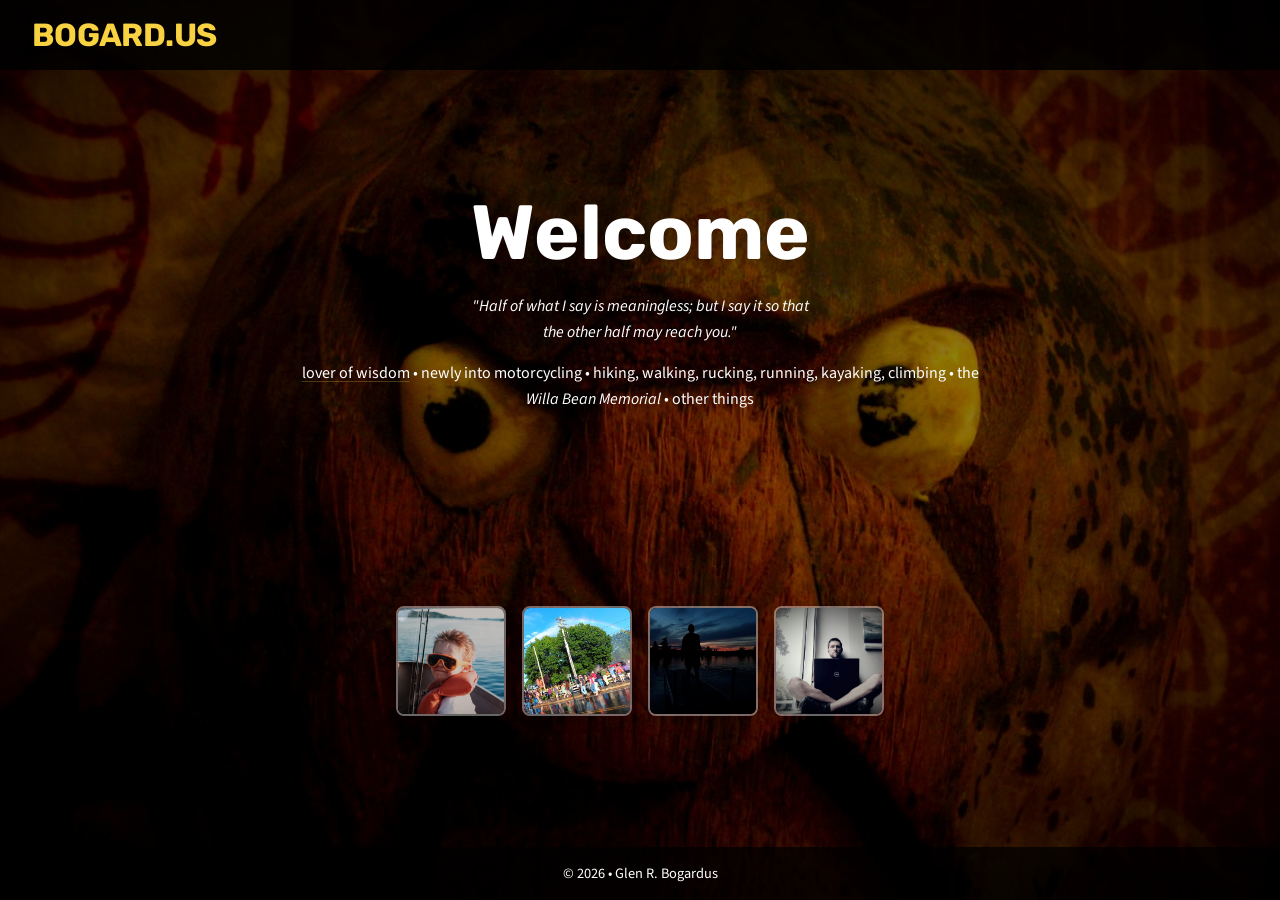
<file: index.html>
<!DOCTYPE html>
<html lang="en">
<head>
    <meta charset="UTF-8">
    <meta name="viewport" content="width=device-width, initial-scale=1.0">
    <title>Glen Bogardus</title>
    <link rel="icon" href="images/favicon.ico">
    <link rel="preconnect" href="https://fonts.googleapis.com">
    <link rel="preconnect" href="https://fonts.gstatic.com" crossorigin>
    <link href="https://fonts.googleapis.com/css2?family=Rubik:wght@400;500;700&family=Source+Sans+3:wght@300;400;600&display=swap" rel="stylesheet">
    <link rel="stylesheet" href="styles.css">
    <meta name="description" content="Personal website of Glen Bogardus featuring library technology, interlibrary loan systems, productivity frameworks, philosophy, fitness, journaling, and personal projects.">
    <meta name="author" content="Glen Bogardus">
    <meta name="robots" content="index, follow">
    <meta property="og:title" content="Glen Bogardus">
    <meta property="og:description" content="Library technology, productivity systems, philosophy, fitness, and personal projects.">
    <meta property="og:type" content="website">
    <meta property="og:url" content="https://bogard.us">
</head>
<body class="homepage">

    <header>
        <h2>BOGARD.US</h2>
    </header>

    <main>
        <section class="content">
            <h1>Welcome</h1>

            <p>
                <i>"Half of what I say is meaningless; but I say it so that<br> 
                 the other half may reach you."</i>
            </p>

            <p><a href="#" class="tooltip" data-tooltip="Reader and writer of philosophy">lover of wisdom</a> • newly into motorcycling • hiking, walking, rucking, running, kayaking, climbing • the <i>Willa Bean Memorial</i> • other things </p>

<!--            <a href="#" class="button">
                Learn More
            </a>
-->
        </section>

        <section class="gallery">

            <a href="#img1">
                <img src="images/20260817.jpg" alt="Photo 1">
            </a>

            <a href="#img2">
                <img src="images/20260711.jpg" alt="Photo 2">
            </a>

            <a href="#img3">
                <img src="images/20200801.jpg" alt="Photo 3">
            </a>

            <a href="#img4">
                <img src="images/20260722.jpg" alt="Photo 4">
            </a>

        </section>

<!-- LIGHTBOXES -->

<div id="img1" class="lightbox">
    <a href="#" class="close"></a>
    <img src="images/20260817.jpg" alt="Photo 1">
</div>

<div id="img2" class="lightbox">
    <a href="#" class="close"></a>
    <img src="images/20260711.jpg" alt="Photo 2">
</div>

<div id="img3" class="lightbox">
    <a href="#" class="close"></a>
    <img src="images/20200801.jpg" alt="Photo 3">
</div>

<div id="img4" class="lightbox">
    <a href="#" class="close"></a>
    <img src="images/20260722.jpg" alt="Photo 4">
</div>

    </main>

    <footer>
        © 2026  &#8226;  Glen R. Bogardus
    </footer>

</body>
</html>
</file>
<file: styles.css>
/* ==========================================
   RESET
========================================== */

* {
    margin: 0;
    padding: 0;
    box-sizing: border-box;
}

html,
body {
    height: 100%;
}

/* ==========================================
   PAGE LAYOUT
========================================== */

body {
    font-family: "Source Sans 3", sans-serif;
    color: white;

    /* Background Image */
    background-image:
        linear-gradient(
            rgba(0,0,0,.45),
            rgba(0,0,0,.45)
        ),
        url("images/bg.JPG");

    background-size: cover;
    background-position: center center;
    background-repeat: no-repeat;
    background-attachment: fixed;
}

body.homepage {
    height: 100dvh;
    overflow: hidden;
    display: grid;
    grid-template-rows: auto 1fr auto;
}

body.article-page {
    min-height: 100dvh;
    overflow-y: auto;
    overflow-x: hidden;
    display: block;
}

/* ==========================================
   HEADER
========================================== */

header {
    background: rgba(0, 0, 0, 0.85);
    padding: 1rem 2rem;
    display: flex;
    align-items: center;
    font-family: "Rubik", Arial, sans-serif;
    font-weight: 700;
    letter-spacing: -0.02em;
}

header h2 {
    color: #f8d240;
    font-size: 2rem;
    font-weight: 600;
    font-family: "Rubik", Arial, sans-serif;
    font-weight: 700;
    letter-spacing: -0.02em;
}

header a:link {
    text-decoration: none;
}

/* ==========================================
   MAIN CONTENT
========================================== */

main {
    display: grid;
    place-items: center;

    padding: 2rem;
    text-align: center;
}

.article-page main {
    display: block;
    padding: 2rem 0 4rem;
}

.content {
    width: min(900px, 100%);
}

section {
    margin-bottom: .5rem;
}

h1,
h2,
h3,
h4,
h5,
h6 {
    font-family: "Rubik", Arial, sans-serif;
    font-weight: 700;
}

.article-page header {

    position: sticky;
    top: 0;
    z-index: 1000;
    backdrop-filter: blur(10px);
    background: rgba(0,0,0,.9);
}

.content h1 {
    font-size: clamp(2.5rem, 6vw, 5rem);
    margin-bottom: 1rem;
}

.content p {
    font-size: clamp(1rem, 2vw, 1rem);
    line-height: 1.6;

    max-width: 700px;
    margin: 0 auto 1rem auto;
}

/* ==========================================
   SITE LINKS
========================================== */

a,
a:link {
     color: inherit;

    text-decoration-line: underline;
    text-decoration-color: rgba(248,210,64,.25);
    text-decoration-thickness: 1px;
    text-underline-offset: 3px;
}
a:visited {
    color: #e0e0e0;

    text-decoration-line: underline;
    text-decoration-color: #f8d240;
    text-decoration-thickness: 1px;
    text-underline-offset: 3px;
}

a:hover {
    text-decoration-color: #ffe777;
}

a:active {
    color: #ffffff;
}

/* ==========================================
   READING PANEL
========================================== */

.reading-panel {

    background: rgba(10,10,10,.88);
    border: 1px solid rgba(255,255,255,.15);
    border-radius: 18px;
    box-shadow:
    0 12px 40px rgba(0,0,0,.45),
    0 0 0 1px rgba(255,255,255,.03);
    backdrop-filter: blur(3px);
    padding: 2rem;
    text-align: left;
}


.reading-panel h1,
.reading-panel h2,
.reading-panel h3,
.reading-panel h4 {
    text-align: left;

    font-family: "Rubik", sans-serif;

    margin-top: 2rem;
    margin-bottom: .75rem;

    line-height: 1.15;
}

.reading-panel h1 {
    font-size: clamp(2.2rem, 4vw, 4rem);

    margin-top: 0;
}

.reading-panel h2 {
    font-size: clamp(1.5rem, 2.5vw, 2.2rem);
}

.reading-panel p {
    text-align: left;

    max-width: 90ch;

    margin-bottom: 1.2rem;

    line-height: 1.8;

    font-size: 1.1rem;
}

.reading-layout {
    width: min(1100px, 95vw);
    margin: 0 auto 3rem;
}

.page-title {
    font-family: "Rubik", sans-serif;
    font-weight: 700;

    font-size: clamp(2rem, 4vw, 3.5rem);

    text-align: left;

    color: white;

    margin-bottom: 1rem;

    letter-spacing: -0.03em;

    text-shadow:
        0 2px 12px rgba(0,0,0,.6);
}

/* ==========================================
   ARTICLE IMAGES
========================================== */

.article-image {

    max-width: 350px;
    width: 35%;
    height: auto;
    padding: 6px;
    background: rgba(255,255,255,.03);
    border: 1px solid #f8d240;;
    border-radius: 10px;
    box-shadow:
        0 4px 16px rgba(0,0,0,.35);
    margin-bottom: 1rem;
}

.article-image.left {
    float: left;
    margin-right: 1.5rem;
}

.article-image.right {
    float: right;
    margin-left: 1.5rem;
}

.article-figure {
    max-width: 320px;
    padding: 6px;
    border: 1px solid rgba(248,210,64,.7);
    border-radius: 10px;
    background: rgba(255,255,255,.03);
    box-shadow:
        0 4px 16px rgba(0,0,0,.35);
}

.article-figure.left {
    float: left;
    margin-right: 1.5rem;
    margin-bottom: 1rem;
}

.article-figure.right {
    float: right;
    margin-left: 1.5rem;
    margin-bottom: 1rem;
}

.article-figure img {
    display: block;
    width: 100%;
    border-radius: 6px;
}

.article-figure a {
    display: block;
    text-decoration: none;
}

.article-figure a img {

    transition:
        transform .25s ease,
        box-shadow .25s ease;
}

.article-figure a:hover img {
    transform: scale(1.02);

    box-shadow:
        0 0 20px rgba(248,210,64,.25);
}

.article-figure figcaption {

    margin-top: .5rem;

    font-size: .85rem;
    color: #c7c7c7;

    text-align: center;
    line-height: 1.4;

    font-style: italic;
}


/* ==========================================
   BUTTON & TOOLTIPS
========================================== */

.button {
    display: inline-block;

    background: #ff820d;
    color: #ffffff;

    padding: 0.9rem 1.8rem;
    border-radius: 6px;

    text-decoration: none;
    font-weight: bold;

    transition: 0.25s ease;
}

.button:hover {
    background: #ee0909;
}

/* Tooltips */

.tooltip {
    position: relative;
    cursor: pointer;
}


/* Tooltip box */
.tooltip::after {
    content: attr(data-tooltip);

    position: absolute;
    left: 50%;
    bottom: calc(100% + 10px);

    transform: translateX(-50%);

    background: rgba(0,0,0,.92);
    color: white;

    padding: .5rem .75rem;
    border-radius: 6px;

    font-size: .85rem;
    line-height: 1.3;

    white-space: nowrap;

    opacity: 0;
    pointer-events: none;

    transition: opacity .2s ease;

    z-index: 1000;
}

/* Little arrow */
.tooltip::before {
    content: "";

    position: absolute;
    left: 50%;
    bottom: calc(100% + 4px);

    transform: translateX(-50%);

    border-left: 6px solid transparent;
    border-right: 6px solid transparent;
    border-top: 6px solid rgba(0,0,0,.92);

    opacity: 0;

    transition: opacity .2s ease;

    z-index: 1000;
}

.tooltip:hover::after,
.tooltip:hover::before {
    opacity: 1;
}

/* ==========================================
   FOOTER
========================================== */

footer {
    background: rgba(0, 0, 0, 0.75);

    text-align: center;
    padding: 1rem;

    font-size: 0.9rem;
}

/* ==========================================
   MOBILE
========================================== */

@media (max-width: 768px) {

    .article-image,
    .article-figure {

        float: none !important;

        display: block;

        width: 100%;
        max-width: 100%;

        margin: 0 auto 1rem auto;
    }
}

/* ==========================================
   GALLERY
========================================== */

.gallery {
    display: flex;
    flex-wrap: wrap;
    justify-content: center;
    gap: 1rem;
}

.gallery a {
    flex: 0 0 110px;
}

.gallery img {
    width: 110px;
    height: 110px;

    object-fit: cover;

    border-radius: 8px;
    border: 2px solid rgba(255,255,255,.4);

    box-shadow: 0 4px 12px rgba(0,0,0,.35);

    transition: 0.25s ease;
}

.gallery img:hover {
    transform: scale(1.08);

    border-color: white;
}

/* ==========================================
   LIGHTBOX
========================================== */

.lightbox {
    position: fixed;

    inset: 0;

    background: rgba(0,0,0,.9);

    display: flex;
    justify-content: center;
    align-items: center;

    opacity: 0;
    visibility: hidden;

    transition: opacity .3s ease;

    z-index: 9999;
}

.lightbox:target {
    opacity: 1;
    visibility: visible;
}

.lightbox img {
    max-width: 90vw;
    max-height: 90vh;

    border-radius: 10px;

    box-shadow: 0 0 40px rgba(0,0,0,.8);
}

/* clicking anywhere closes */
.lightbox .close {
    position: absolute;
    inset: 0;
    cursor: default;
}

/* keep image above close overlay */
.lightbox img {
    position: relative;
    z-index: 2;
}
</file>
